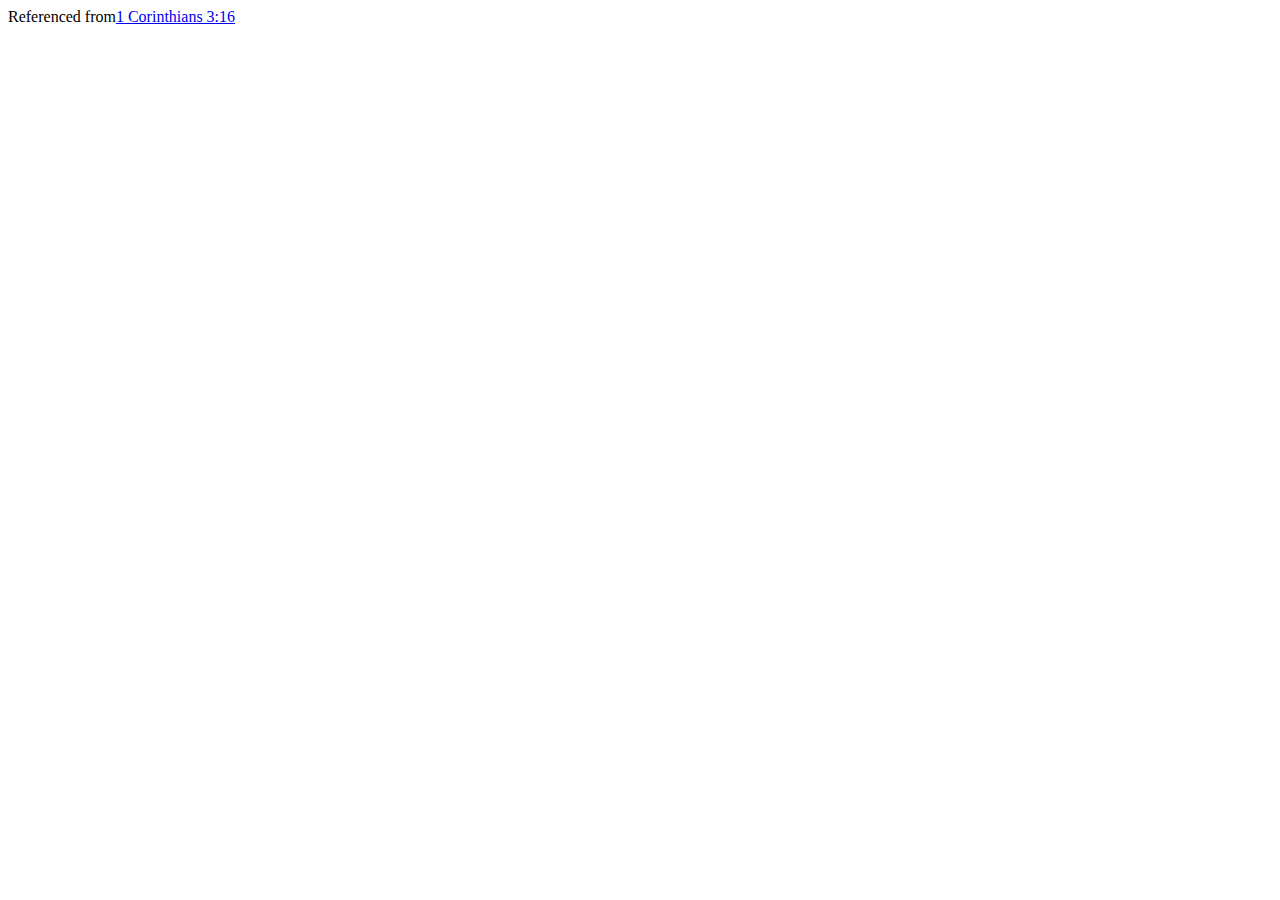
<file: library/chapters/1_corinthians_3_notes.html>
<!DOCTYPE html>
<html lang="en">
<body>
<div data-verse="16">
<div class="backlinks"><span class="backlinks-label">Referenced from</span><a class="backlink-ref" href="../chapters/genesis_1_notes.html">1 Corinthians 3:16</a></div>
</div>
</body>
</html>
</file>
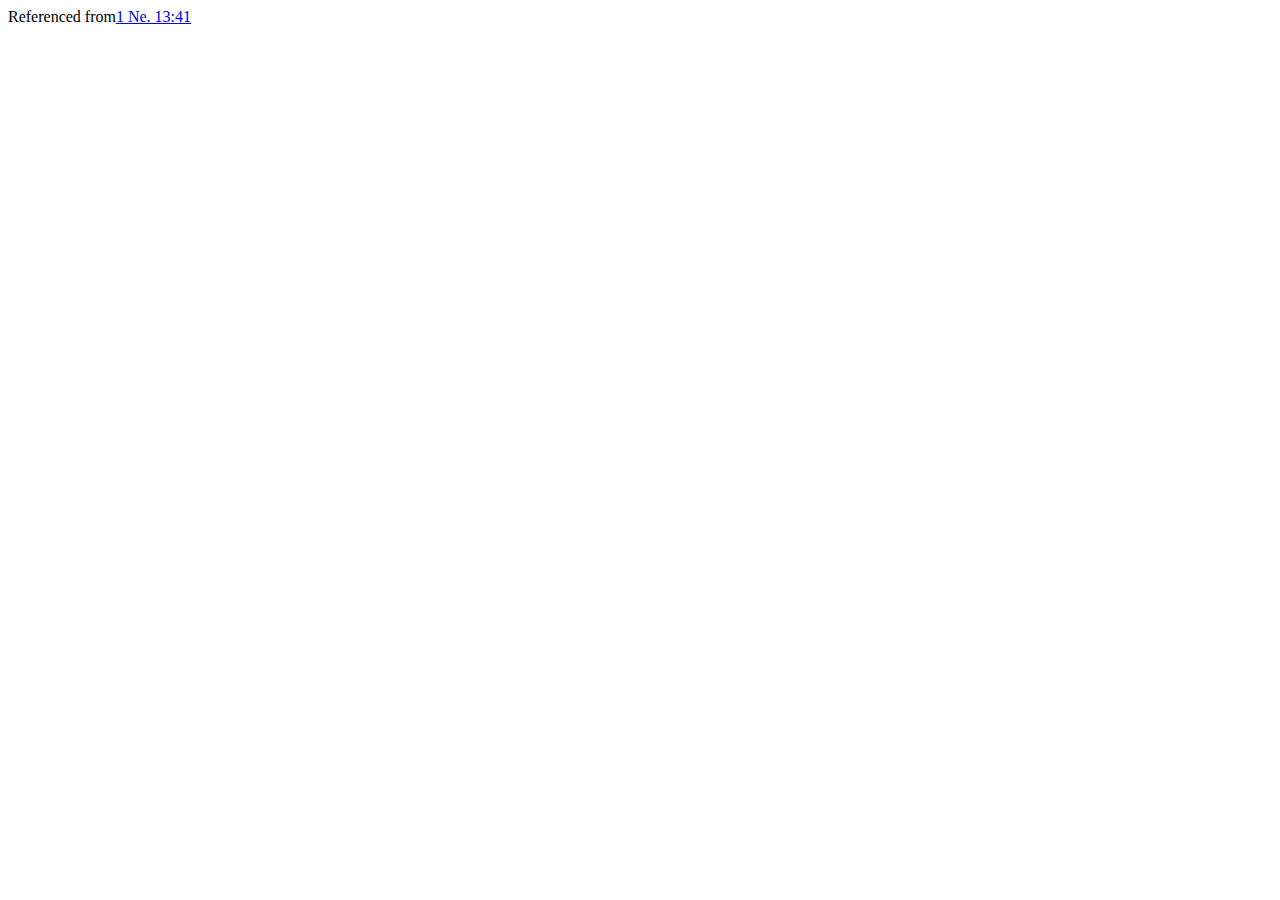
<file: library/chapters/1_nephi_13_notes.html>
<!DOCTYPE html>
<html lang="en">
<body>
<div data-verse="41">
<div class="backlinks"><span class="backlinks-label">Referenced from</span><a class="backlink-ref" href="../chapters/genesis_49_notes.html">1 Ne. 13:41</a></div>
</div>
</body>
</html>
</file>
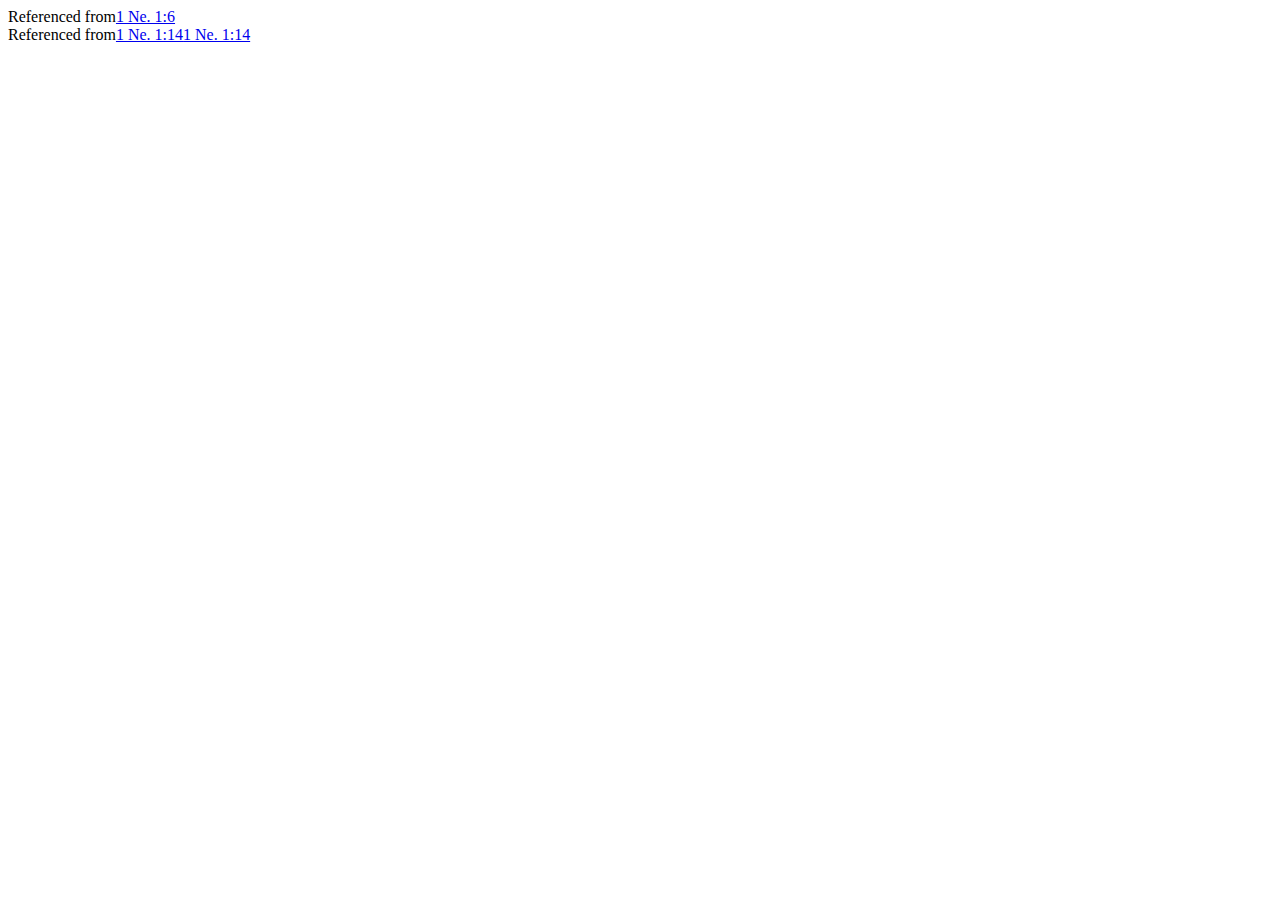
<file: library/chapters/1_nephi_1_notes.html>
<!DOCTYPE html>
<html lang="en">
<body>
<div data-verse="6">
<div class="backlinks"><span class="backlinks-label">Referenced from</span><a class="backlink-ref" href="../chapters/genesis_15_notes.html">1 Ne. 1:6</a></div>
</div>
<div data-verse="14">
<div class="backlinks"><span class="backlinks-label">Referenced from</span><a class="backlink-ref" href="../chapters/genesis_17_notes.html">1 Ne. 1:14</a><a class="backlink-ref" href="../chapters/genesis_49_notes.html">1 Ne. 1:14</a></div>
</div>
</body>
</html>
</file>
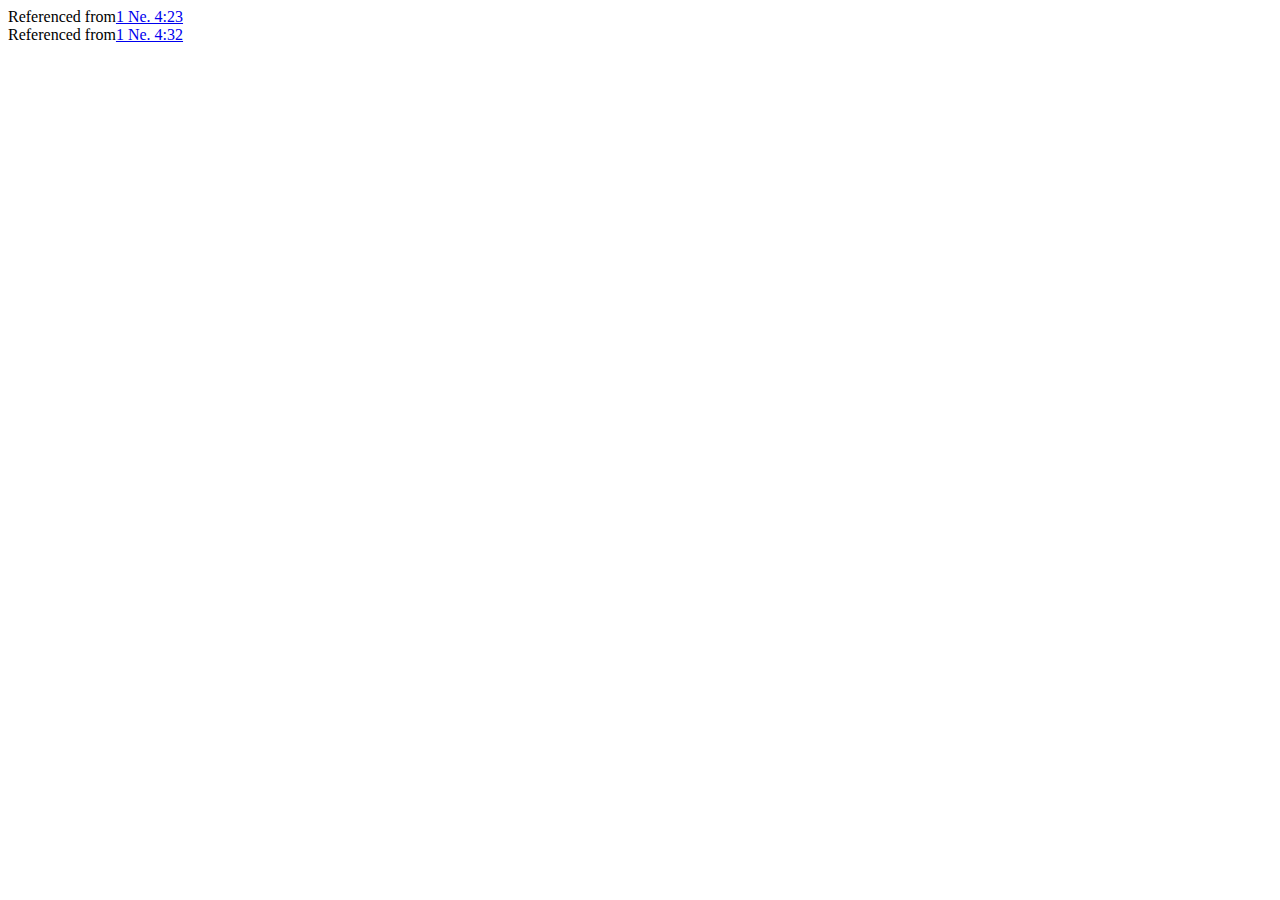
<file: library/chapters/1_nephi_4_notes.html>
<!DOCTYPE html>
<html lang="en">
<body>
<div data-verse="23">
<div class="backlinks"><span class="backlinks-label">Referenced from</span><a class="backlink-ref" href="../chapters/genesis_46_notes.html">1 Ne. 4:23</a></div>
</div>
<div data-verse="32">
<div class="backlinks"><span class="backlinks-label">Referenced from</span><a class="backlink-ref" href="../chapters/genesis_50_notes.html">1 Ne. 4:32</a></div>
</div>
</body>
</html>
</file>
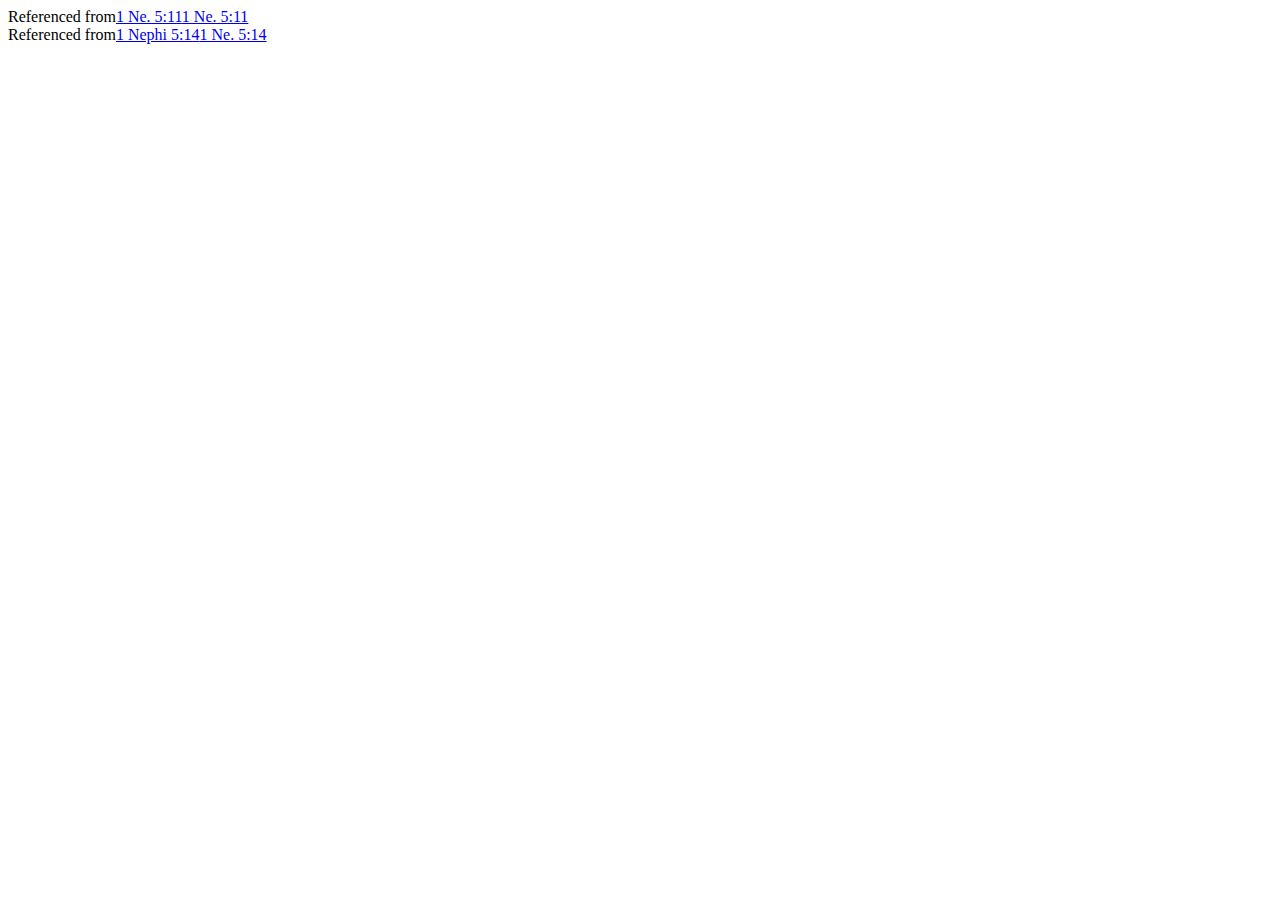
<file: library/chapters/1_nephi_5_notes.html>
<!DOCTYPE html>
<html lang="en">
<body>
<div data-verse="11">
<div class="backlinks"><span class="backlinks-label">Referenced from</span><a class="backlink-ref" href="../chapters/genesis_9_notes.html">1 Ne. 5:11</a><a class="backlink-ref" href="../chapters/genesis_9_notes.html">1 Ne.  5:11</a></div>
</div>
<div data-verse="14">
<div class="backlinks"><span class="backlinks-label">Referenced from</span><a class="backlink-ref" href="../chapters/genesis_39_notes.html">1 Nephi 5:14</a><a class="backlink-ref" href="../chapters/genesis_37_notes.html">1 Ne. 5:14</a></div>
</div>
</body>
</html>
</file>
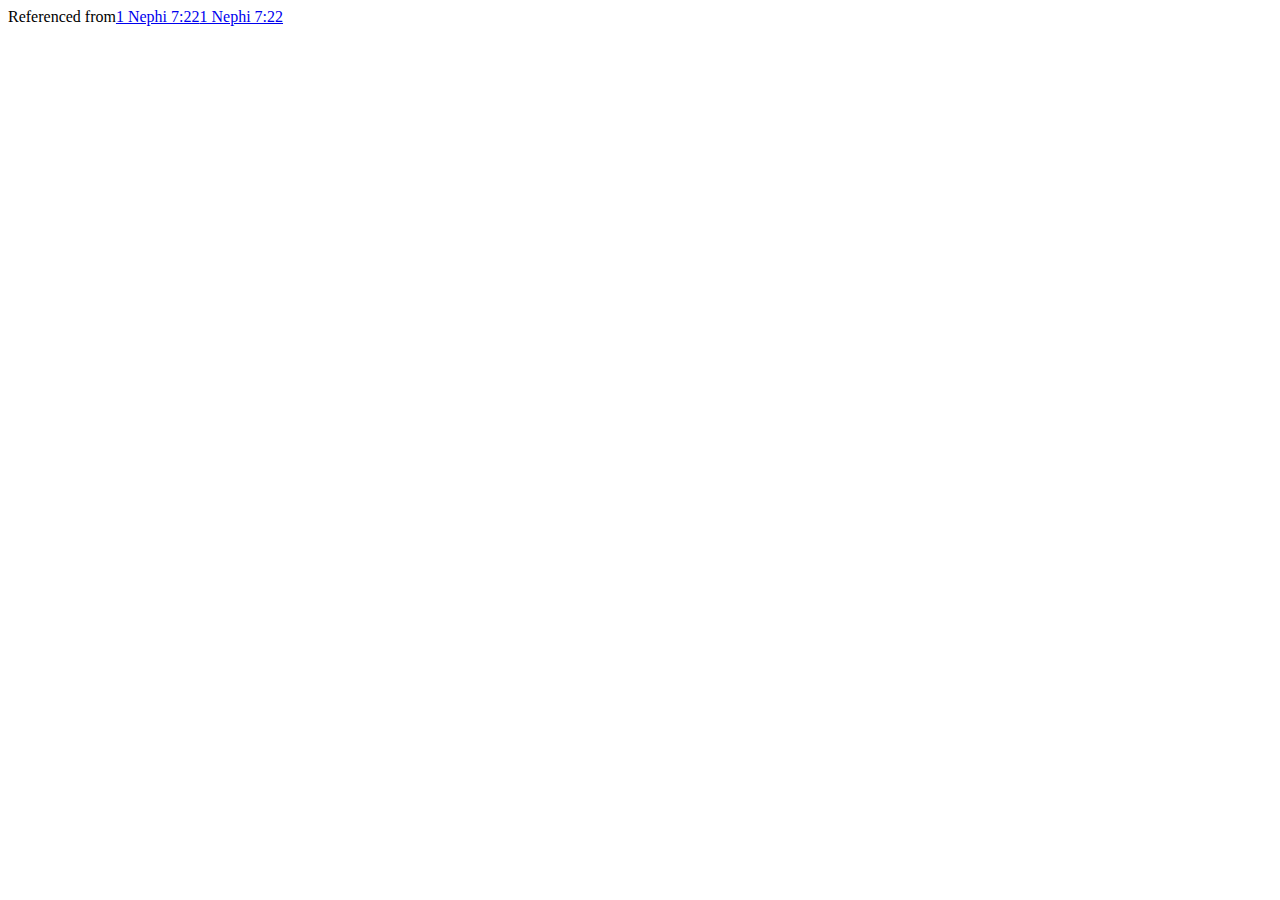
<file: library/chapters/1_nephi_7_notes.html>
<!DOCTYPE html>
<html lang="en">
<body>
<div data-verse="22">
<div class="backlinks"><span class="backlinks-label">Referenced from</span><a class="backlink-ref" href="../chapters/genesis_2_notes.html">1 Nephi 7:22</a><a class="backlink-ref" href="../chapters/genesis_3_notes.html">1 Nephi 7:22</a></div>
</div>
</body>
</html>
</file>
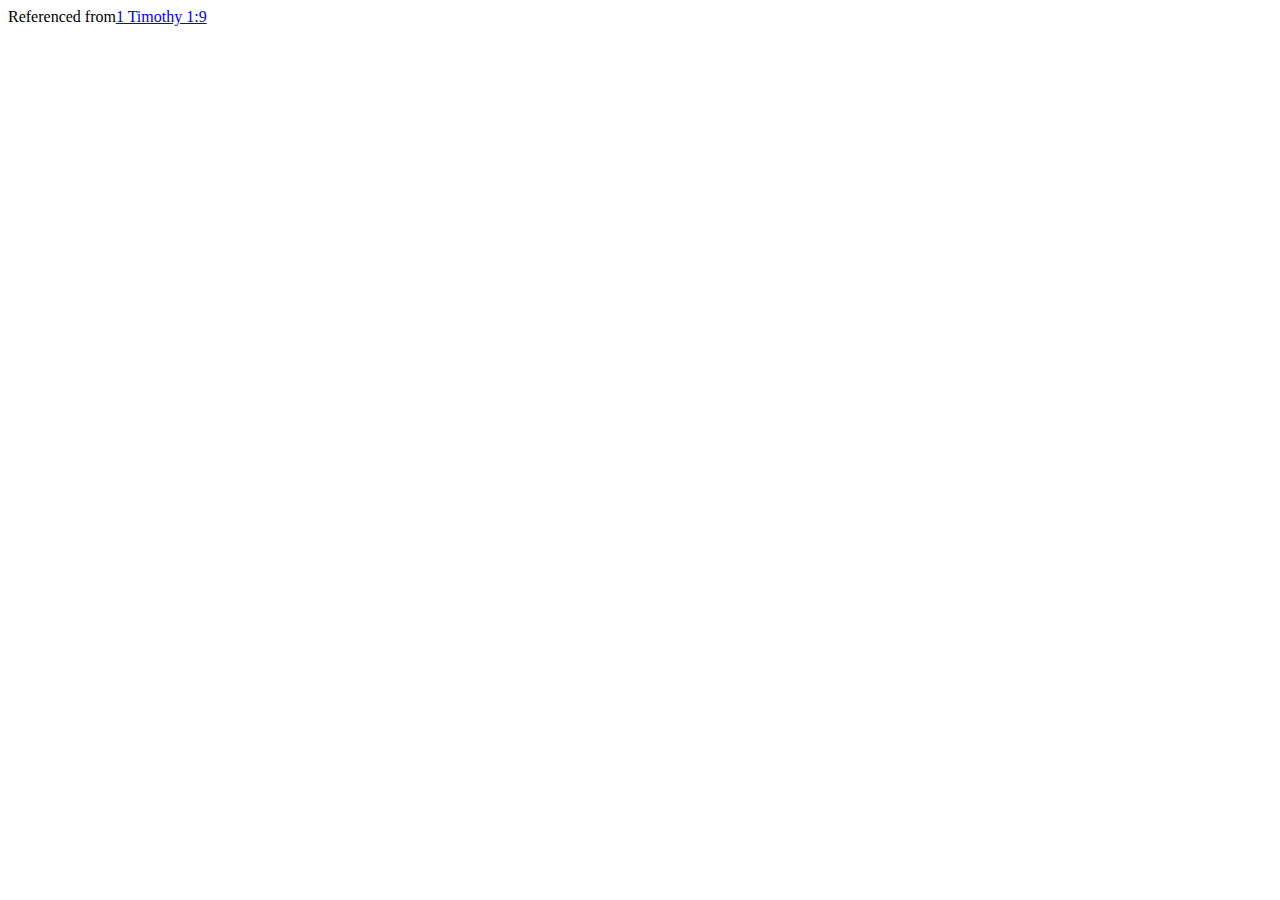
<file: library/chapters/1_timothy_1_notes.html>
<!DOCTYPE html>
<html lang="en">
<body>
<div data-verse="9">
<div class="backlinks"><span class="backlinks-label">Referenced from</span><a class="backlink-ref" href="../chapters/genesis_13_notes.html">1 Timothy 1:9</a></div>
</div>
</body>
</html>
</file>
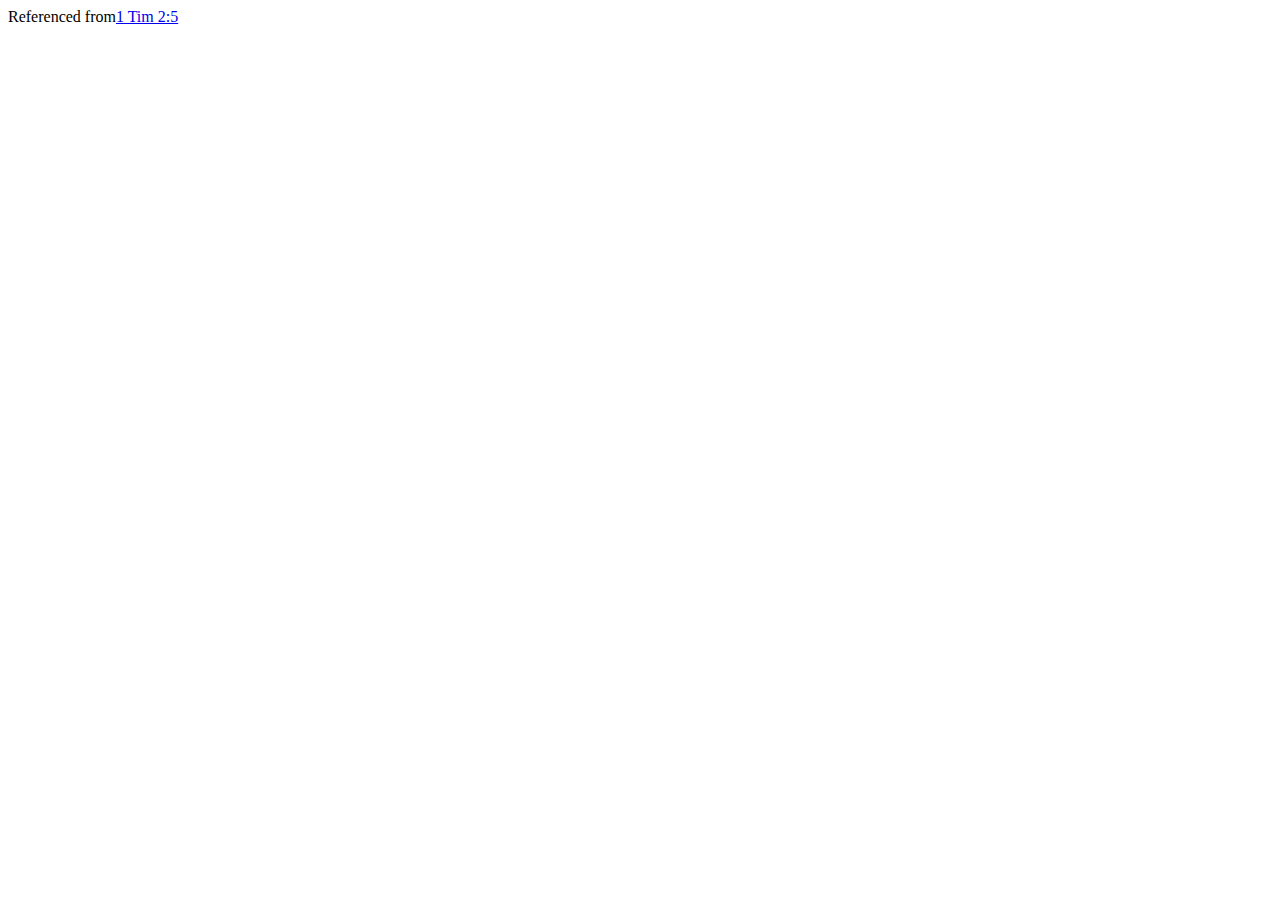
<file: library/chapters/1_timothy_2_notes.html>
<!DOCTYPE html>
<html lang="en">
<body>
<div data-verse="5">
<div class="backlinks"><span class="backlinks-label">Referenced from</span><a class="backlink-ref" href="../chapters/ruth_2_notes.html">1 Tim 2:5</a></div>
</div>
</body>
</html>
</file>
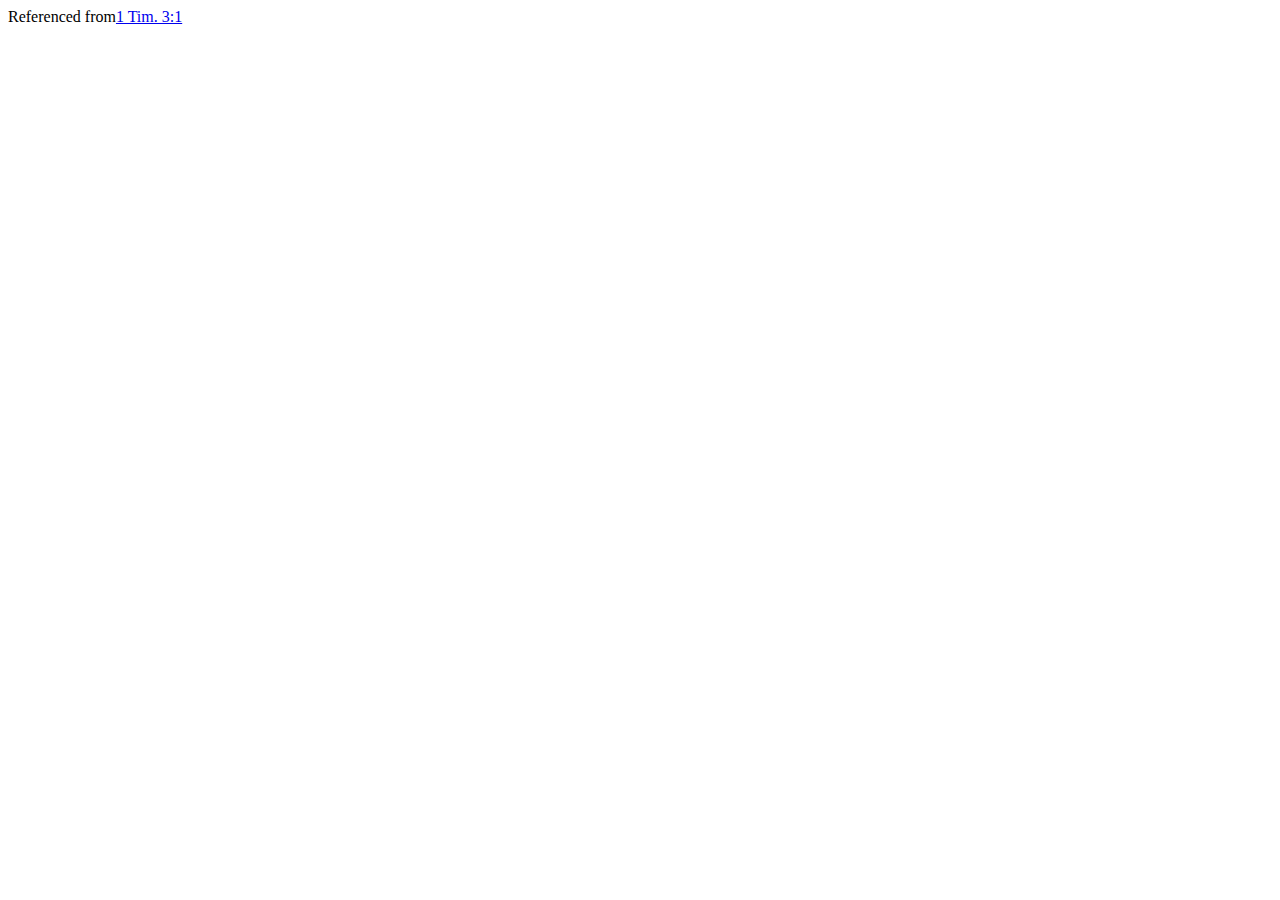
<file: library/chapters/1_timothy_3_notes.html>
<!DOCTYPE html>
<html lang="en">
<body>
<div data-verse="1">
<div class="backlinks"><span class="backlinks-label">Referenced from</span><a class="backlink-ref" href="../chapters/genesis_50_notes.html">1 Tim. 3:1</a></div>
</div>
</body>
</html>
</file>
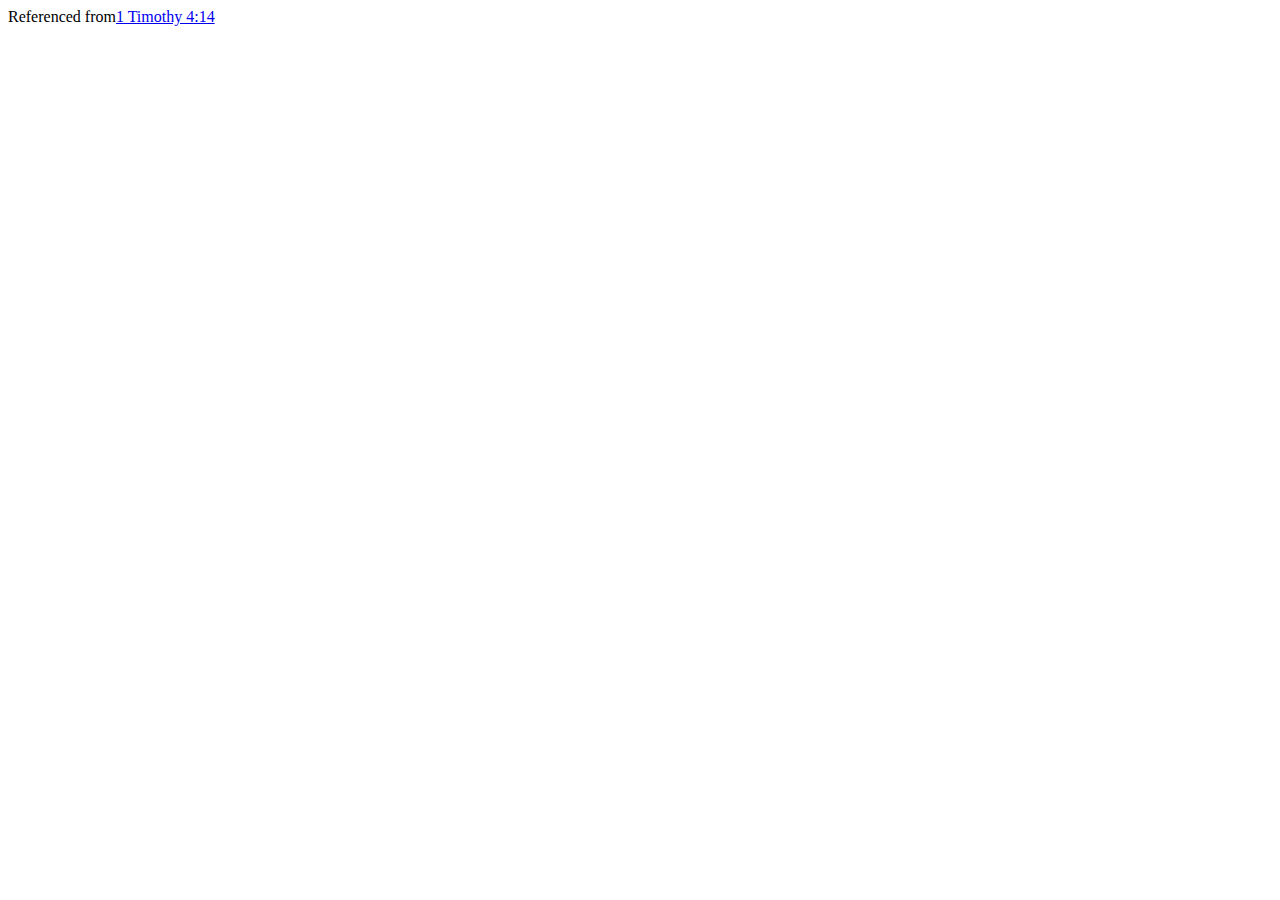
<file: library/chapters/1_timothy_4_notes.html>
<!DOCTYPE html>
<html lang="en">
<body>
<div data-verse="14">
<div class="backlinks"><span class="backlinks-label">Referenced from</span><a class="backlink-ref" href="../chapters/genesis_48_notes.html">1 Timothy 4:14</a></div>
</div>
</body>
</html>
</file>
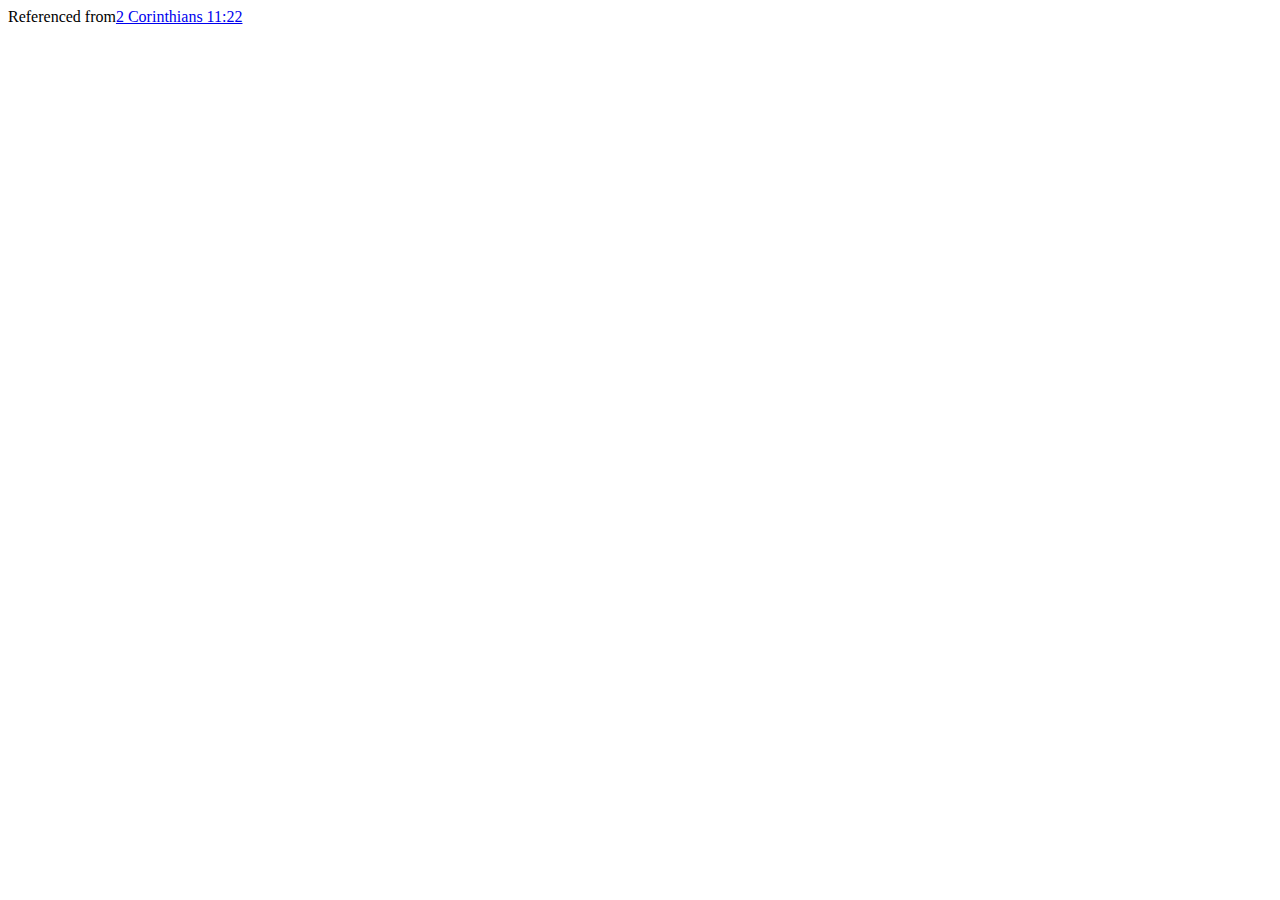
<file: library/chapters/2_corinthians_11_notes.html>
<!DOCTYPE html>
<html lang="en">
<body>
<div data-verse="22">
<div class="backlinks"><span class="backlinks-label">Referenced from</span><a class="backlink-ref" href="../chapters/genesis_10_notes.html">2 Corinthians 11:22</a></div>
</div>
</body>
</html>
</file>
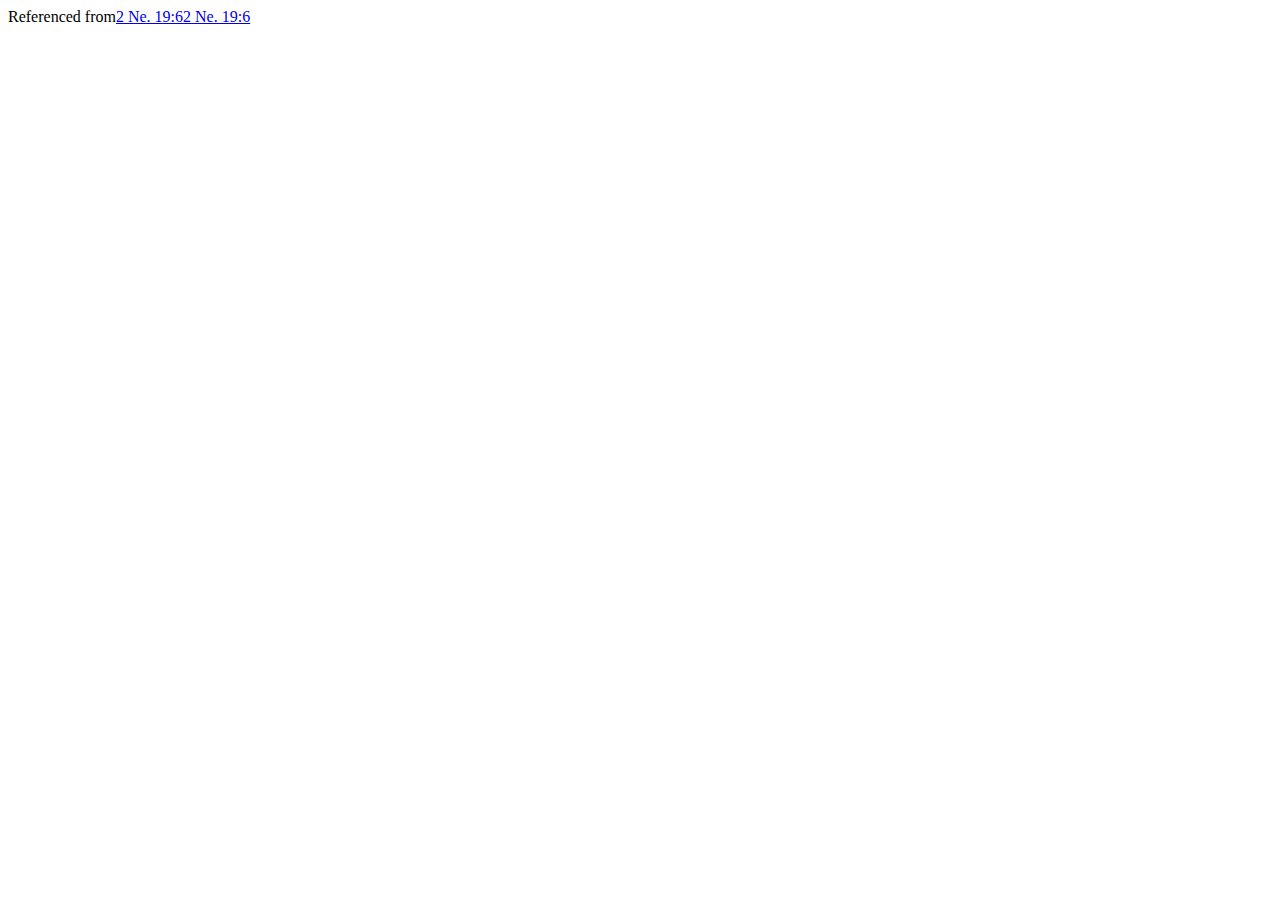
<file: library/chapters/2_nephi_19_notes.html>
<!DOCTYPE html>
<html lang="en">
<body>
<div data-verse="6">
<div class="backlinks"><span class="backlinks-label">Referenced from</span><a class="backlink-ref" href="../chapters/genesis_49_notes.html">2 Ne. 19:6</a><a class="backlink-ref" href="../chapters/genesis_3_notes.html">2 Ne. 19:6</a></div>
</div>
</body>
</html>
</file>
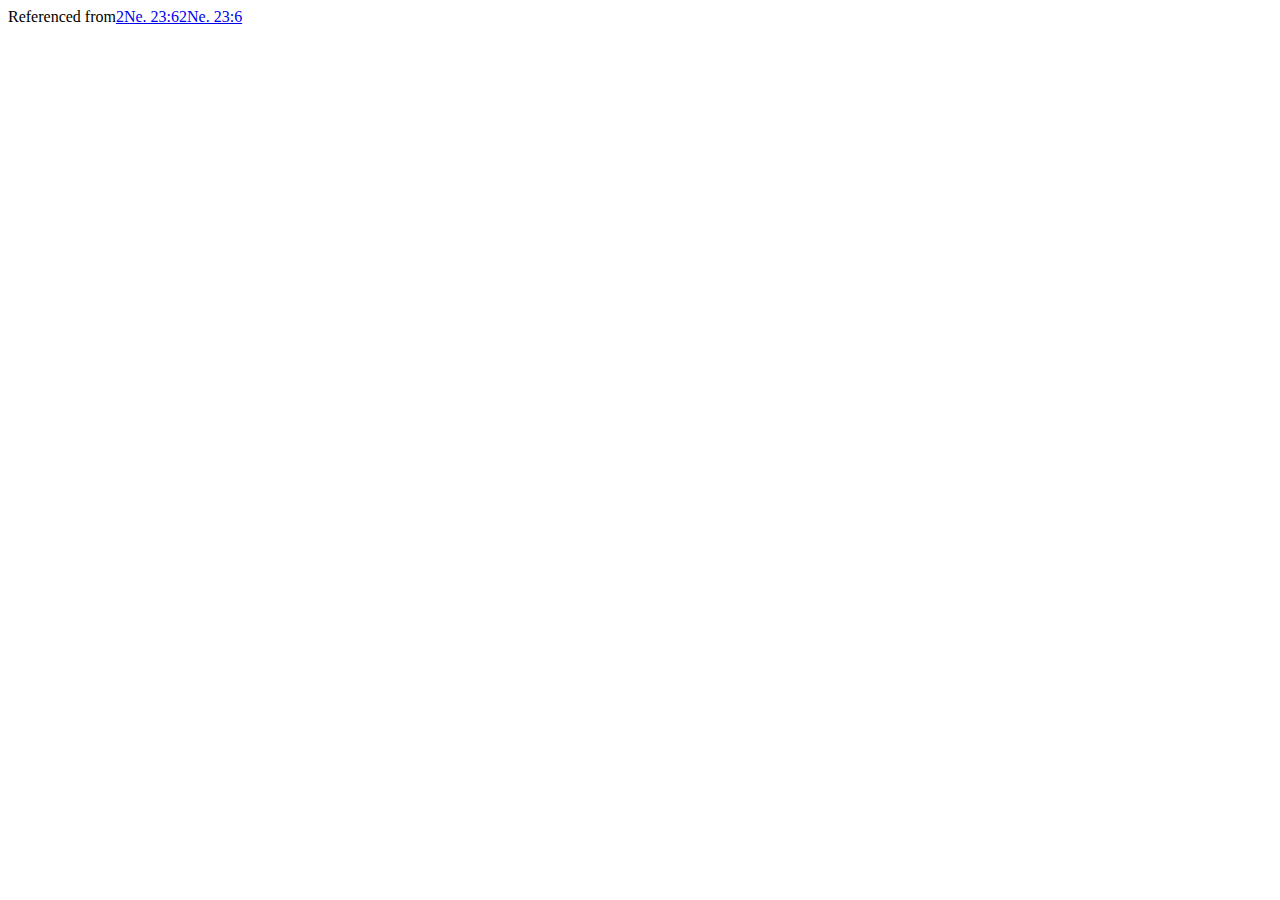
<file: library/chapters/2_nephi_23_notes.html>
<!DOCTYPE html>
<html lang="en">
<body>
<div data-verse="6">
<div class="backlinks"><span class="backlinks-label">Referenced from</span><a class="backlink-ref" href="../chapters/genesis_17_notes.html">2Ne. 23:6</a><a class="backlink-ref" href="../chapters/genesis_49_notes.html">2Ne. 23:6</a></div>
</div>
</body>
</html>
</file>
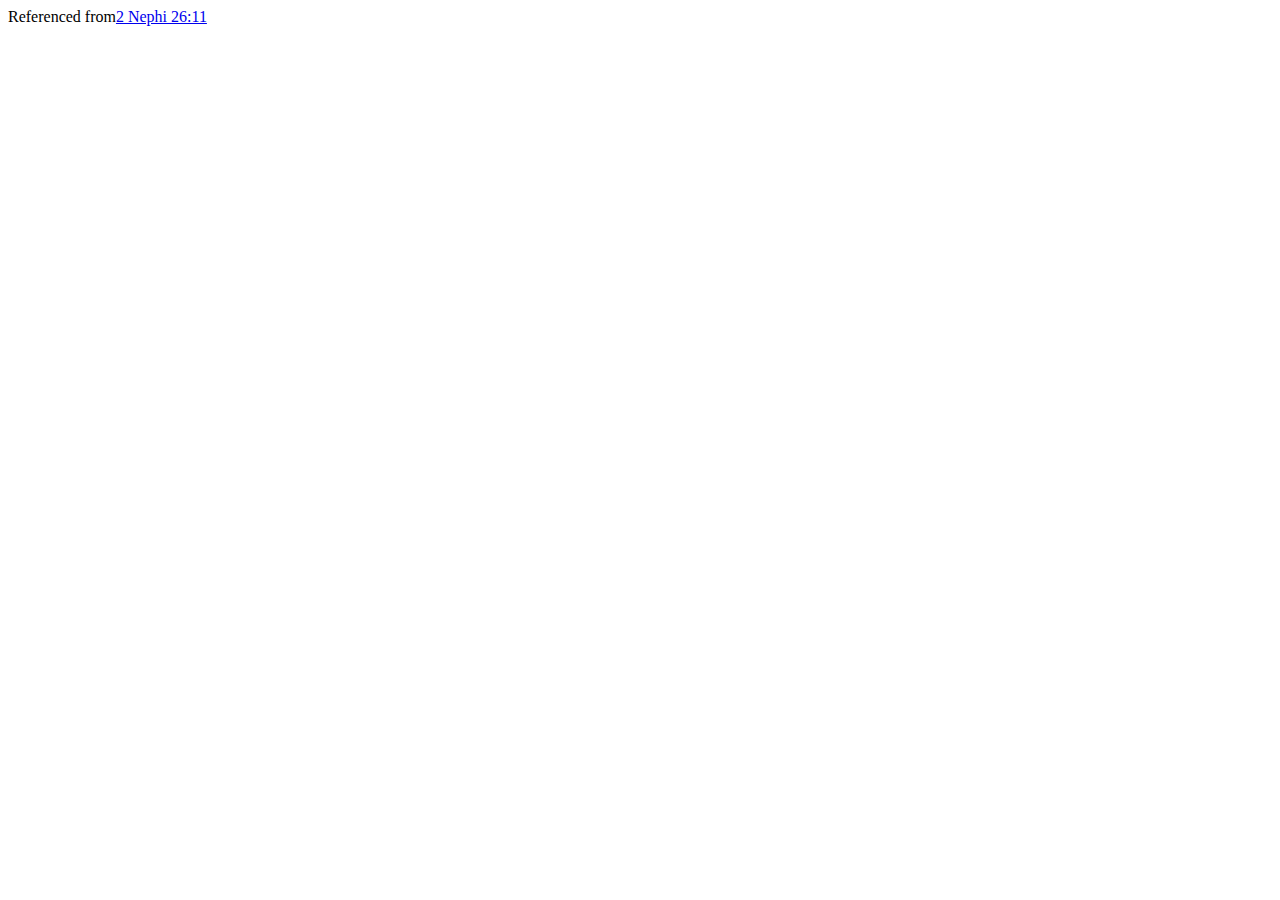
<file: library/chapters/2_nephi_26_notes.html>
<!DOCTYPE html>
<html lang="en">
<body>
<div data-verse="11">
<div class="backlinks"><span class="backlinks-label">Referenced from</span><a class="backlink-ref" href="../chapters/genesis_6_notes.html">2 Nephi 26:11</a></div>
</div>
</body>
</html>
</file>
